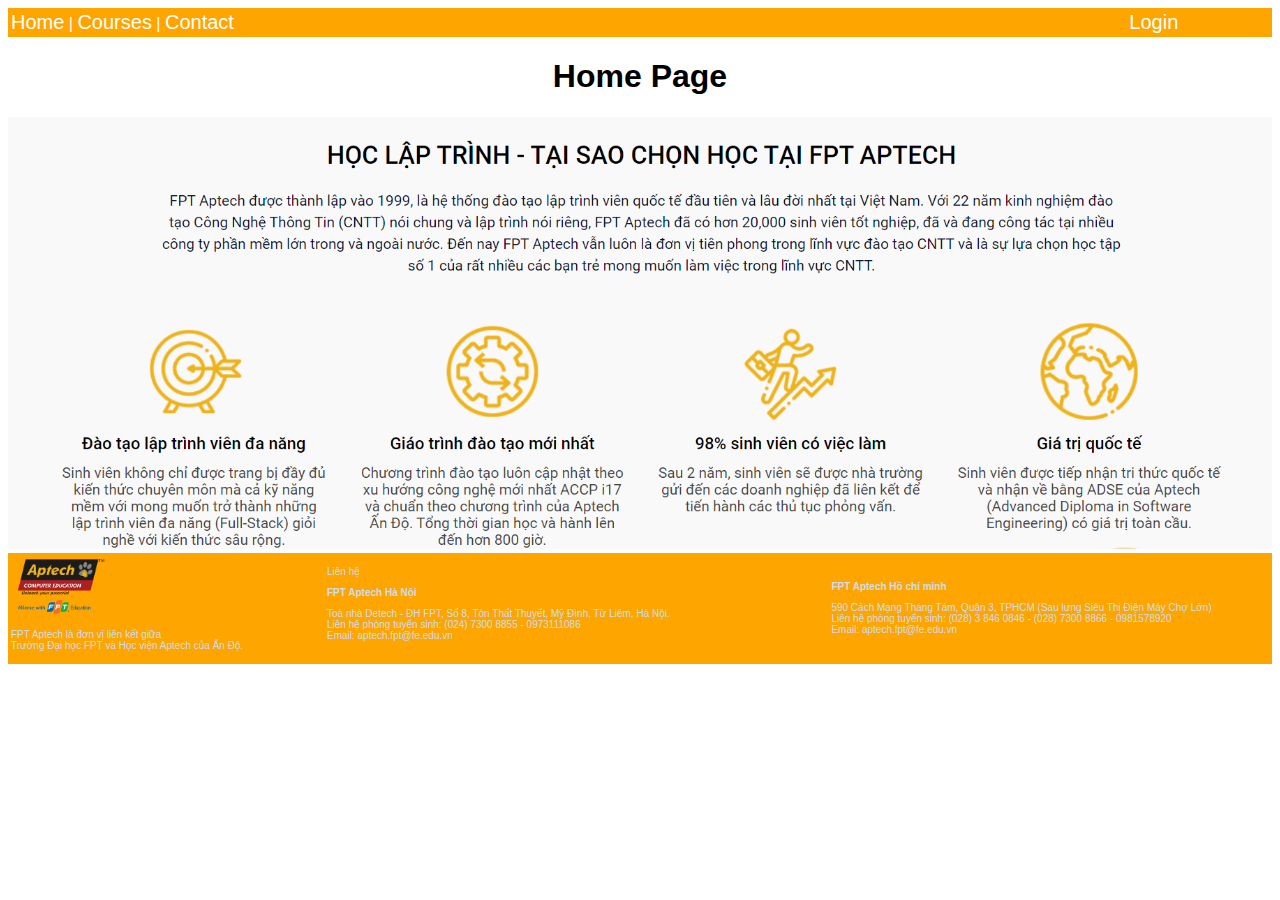
<file: index.html>
<!DOCTYPE html>
<html>
<head>
    <meta charset="UTF-8">
    <title>Homepage</title>
    <link rel="stylesheet" href="css/style.css">
</head>
<body>
<div id="header">
    <table id="myMenu" width="100%" >
        <tr>
            <td>
                <A href="index.html" title="Home">Home</A> |
                <A href="courses.html" title="Courses">Courses</A> |
                <A href="contact.html" title="Contact">Contact</A>
            </td>
            <td align="center">
                <A href="login.html" title="Login">Login</A>
            </td>
        </tr>
    </table>
</div>
<div id="section" align="center">
    <h1>Home Page</h1>
    <IMG src="images/home.png" width="100%">
</div>
<div id="footer">
    <table id="myFooter" width="100%">
        <tr>
            <td width="25%">
                <IMG src="images/FptAptech.png" width="100">
                <P>
                    FPT Aptech là đơn vị liên kết giữa<br>
                    Trường Đại học FPT và Học viện Aptech của Ấn Độ.
            </td>
            <td width="40%">
                Liên hệ
                <P>
                    <B>FPT Aptech Hà Nội</B>
                <P>
                    Toà nhà Detech - ĐH FPT, Số 8, Tôn Thất Thuyết, Mỹ Đình, Từ Liêm, Hà Nội.<br>
                    Liên hệ phòng tuyển sinh: (024) 7300 8855 - 0973111086<br>
                    Email: aptech.fpt@fe.edu.vn
            </td>
            <td>
                <P>
                    <B>FPT Aptech Hồ chí minh</B>
                <P>
                    590 Cách Mạng Tháng Tám, Quận 3, TPHCM (Sau lưng Siêu Thị Điện Máy Chợ Lớn)<br>
                    Liên hệ phòng tuyển sinh: (028) 3 846 0846 - (028) 7300 8866 - 0981578920<br>
                    Email: aptech.fpt@fe.edu.vn
            </td>
        </tr>
    </table>
</div>
</body>
</html>
</file>
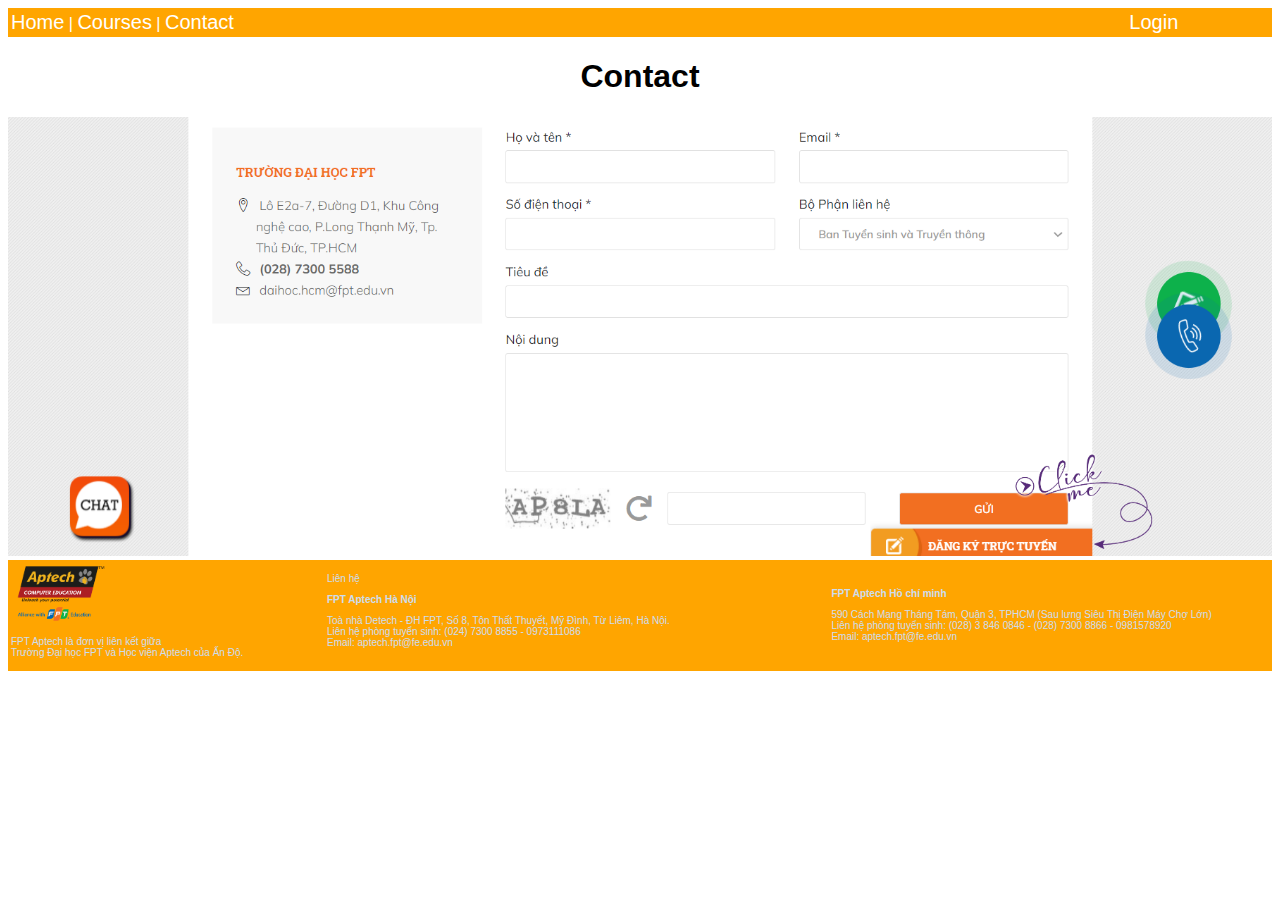
<file: contact.html>
<!DOCTYPE html>
<html>
<head>
  <meta charset="UTF-8">
  <title>Homepage</title>
  <link rel="stylesheet" href="css/style.css">
</head>
<body>
<div id="header">
  <table id="myMenu" width="100%">
    <tr>
      <td>
        <A href="index.html" title="Home">Home</A> |
        <A href="courses.html" title="Courses">Courses</A> |
        <A href="contact.html" title="Contact">Contact</A>
      </td>
      <td align="center">
        <A href="login.html" title="Login">Login</A>
      </td>
    </tr>
  </table>
</div>
<div id="section" align="center">
  <h1>Contact</h1>
  <IMG src="images/contact.png" width="100%">
</div>
<div id="footer">
  <table id="myFooter" width="100%">
    <tr>
      <td width="25%">
        <IMG src="images/FptAptech.png" width="100">
        <P>
          FPT Aptech là đơn vị liên kết giữa<br>
          Trường Đại học FPT và Học viện Aptech của Ấn Độ.
      </td>
      <td width="40%">
        Liên hệ
        <P>
          <B>FPT Aptech Hà Nội</B>
        <P>
          Toà nhà Detech - ĐH FPT, Số 8, Tôn Thất Thuyết, Mỹ Đình, Từ Liêm, Hà Nội.<br>
          Liên hệ phòng tuyển sinh: (024) 7300 8855 - 0973111086<br>
          Email: aptech.fpt@fe.edu.vn
      </td>
      <td>
        <P>
          <B>FPT Aptech Hồ chí minh</B>
        <P>
          590 Cách Mạng Tháng Tám, Quận 3, TPHCM (Sau lưng Siêu Thị Điện Máy Chợ Lớn)<br>
          Liên hệ phòng tuyển sinh: (028) 3 846 0846 - (028) 7300 8866 - 0981578920<br>
          Email: aptech.fpt@fe.edu.vn
      </td>
    </tr>
  </table>
</div>
</body>
</html>
</file>
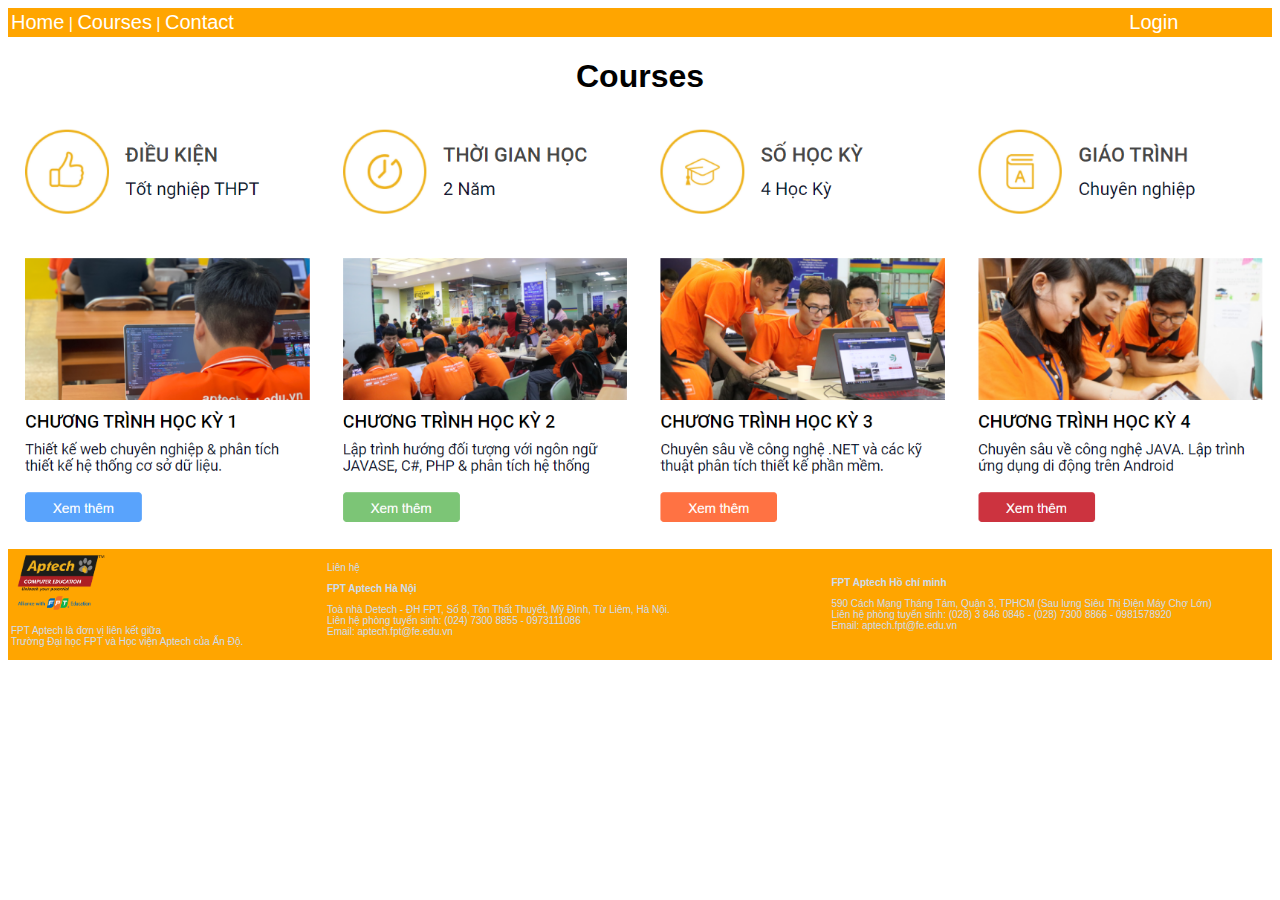
<file: courses.html>
<!DOCTYPE html>
<html>
<head>
    <meta charset="UTF-8">
    <title>Homepage</title>
    <link rel="stylesheet" href="css/style.css">   
</head>
<body>
    <div id="header">
        <table id="myMenu" width="100%">
            <tr>
                <td>
                    <A href="index.html" title="Home">Home</A> |
                    <A href="courses.html" title="Courses">Courses</A> |
                    <A href="contact.html" title="Contact">Contact</A>
                </td>
                <td align="center">
                    <A href="login.html" title="Login">Login
                </td>
            </tr>
        </table>    
    </div>
    <div id="section" align="center">
        <h1>Courses</h1>
        <IMG src="images/course.png" width="100%">
    </div>
    <div id="footer">
         <table id="myFooter" width="100%">
            <tr>
                <td width="25%">
                    <IMG src="images/FptAptech.png" width="100">
                    <P>
                        FPT Aptech là đơn vị liên kết giữa<br>
                        Trường Đại học FPT và Học viện Aptech của Ấn Độ.
                </td>
                <td width="40%"> 
                    Liên hệ
                    <P>                 
                        <B>FPT Aptech Hà Nội</B>
                        <P>
                        Toà nhà Detech - ĐH FPT, Số 8, Tôn Thất Thuyết, Mỹ Đình, Từ Liêm, Hà Nội.<br>
                        Liên hệ phòng tuyển sinh: (024) 7300 8855 - 0973111086<br>
                        Email: aptech.fpt@fe.edu.vn
                </td>
                <td>
                    <P>                
                        <B>FPT Aptech Hồ chí minh</B>
                        <P>
                        590 Cách Mạng Tháng Tám, Quận 3, TPHCM (Sau lưng Siêu Thị Điện Máy Chợ Lớn)<br>
                        Liên hệ phòng tuyển sinh: (028) 3 846 0846 - (028) 7300 8866 - 0981578920<br>
                        Email: aptech.fpt@fe.edu.vn
                </td>
            </tr>
        </table>
    </div> 
</body>
</html>
</file>
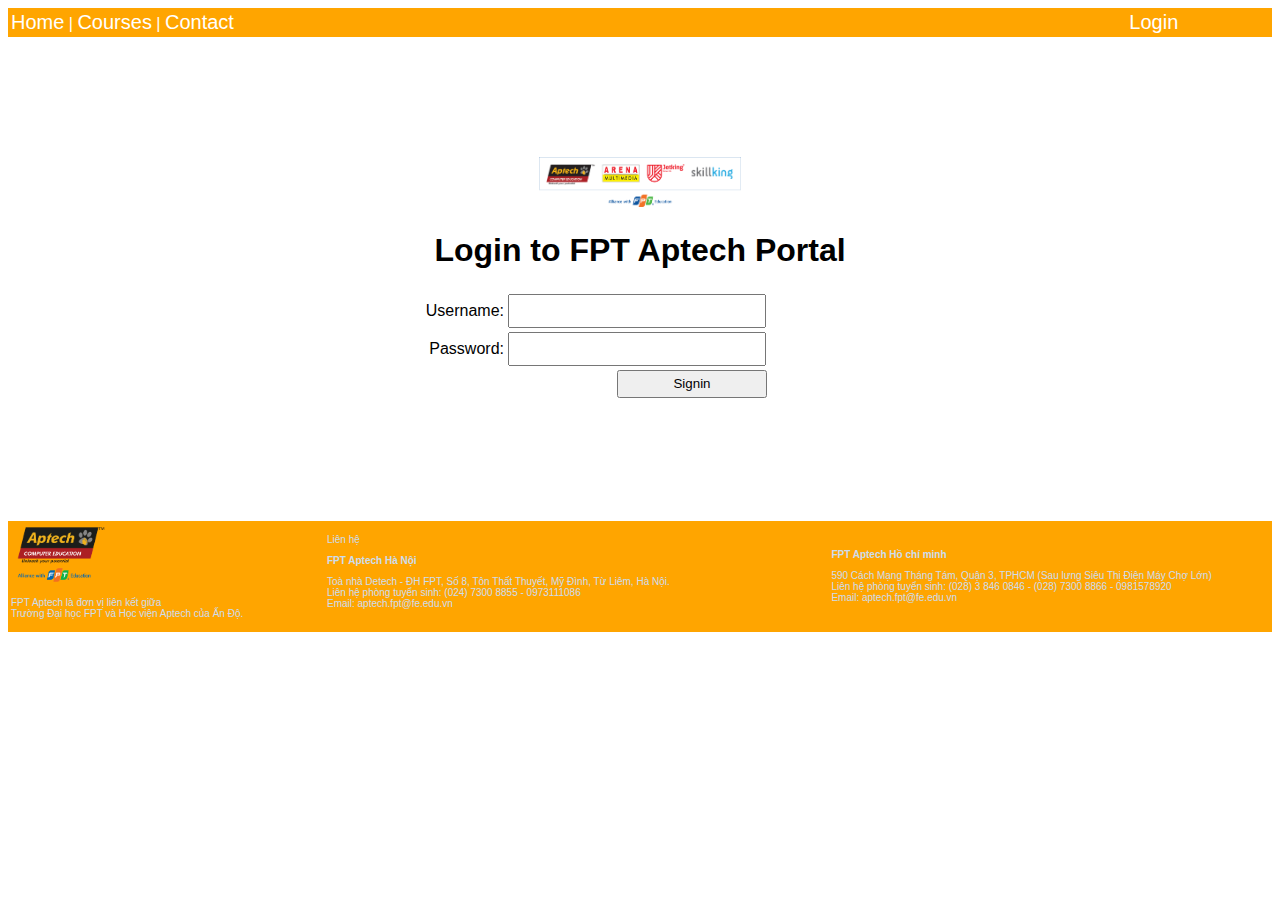
<file: login.html>
<!DOCTYPE html>
<html>
<head>
    <meta charset="UTF-8">
    <title>Login</title>
    <link rel="stylesheet" href="css/style.css">
</head>
<body>
<div id="header">
    <table id="myMenu" width="100%">
        <tr>
            <td>
                <A href="index.html" title="Home">Home</A> |
                <A href="courses.html" title="Courses">Courses</A> |
                <A href="contact.html" title="Contact">Contact</A>
            </td>
            <td align="center">
                <A href="login.html" title="Login">Login
            </td>
        </tr>
    </table>
</div>
<div id="section" align="center" style="padding: 120px">
    <IMG src="images/Fai.png" height="50">
    <p>
    <h1>Login to FPT Aptech Portal</h1>
    <form method="get">
        <table border="0" width="50%">
            <tr>
                <td align="right">Username:</td>
                <td><input style="width:250px; height:28px" name="txtName"></td>
            </tr>
            <tr>
                <td align="right">Password:</td>
                <td>
                    <input style="width:250px; height:28px" type="password" name="txtPass">
                </td>
            </tr>
            <tr>
                <td></td>
                <td style="padding-left: 110px">
                    <input style="width:150px; height:28px" type="submit" name="btnOK" value="Signin">
                </td>
            </tr>
        </table>
    </form>
</div>
<div id="footer">
    <table id="myFooter" width="100%">
        <tr>
            <td width="25%">
                <IMG src="images/FptAptech.png" width="100">
                <P>
                    FPT Aptech là đơn vị liên kết giữa<br>
                    Trường Đại học FPT và Học viện Aptech của Ấn Độ.
            </td>
            <td width="40%">
                Liên hệ
                <P>
                    <B>FPT Aptech Hà Nội</B>
                <P>
                    Toà nhà Detech - ĐH FPT, Số 8, Tôn Thất Thuyết, Mỹ Đình, Từ Liêm, Hà Nội.<br>
                    Liên hệ phòng tuyển sinh: (024) 7300 8855 - 0973111086<br>
                    Email: aptech.fpt@fe.edu.vn
            </td>
            <td>
                <P>
                    <B>FPT Aptech Hồ chí minh</B>
                <P>
                    590 Cách Mạng Tháng Tám, Quận 3, TPHCM (Sau lưng Siêu Thị Điện Máy Chợ Lớn)<br>
                    Liên hệ phòng tuyển sinh: (028) 3 846 0846 - (028) 7300 8866 - 0981578920<br>
                    Email: aptech.fpt@fe.edu.vn
            </td>
        </tr>
    </table>
</div>
</body>
</html>
</file>
<file: css/style.css>
*{
    font-family: Verdana, Geneva, Tahoma, sans-serif;
}
#myMenu{
    color: white;
    background-color:orange;
}
#myMenu a{
    color: white;
    text-decoration: none;
    font-size: 15pt;
    hover

}
#myFooter{
    color:#CDE;
    font-family: Tahoma;
    font-size: x-small;
    background-color:orange;
}
</file>
